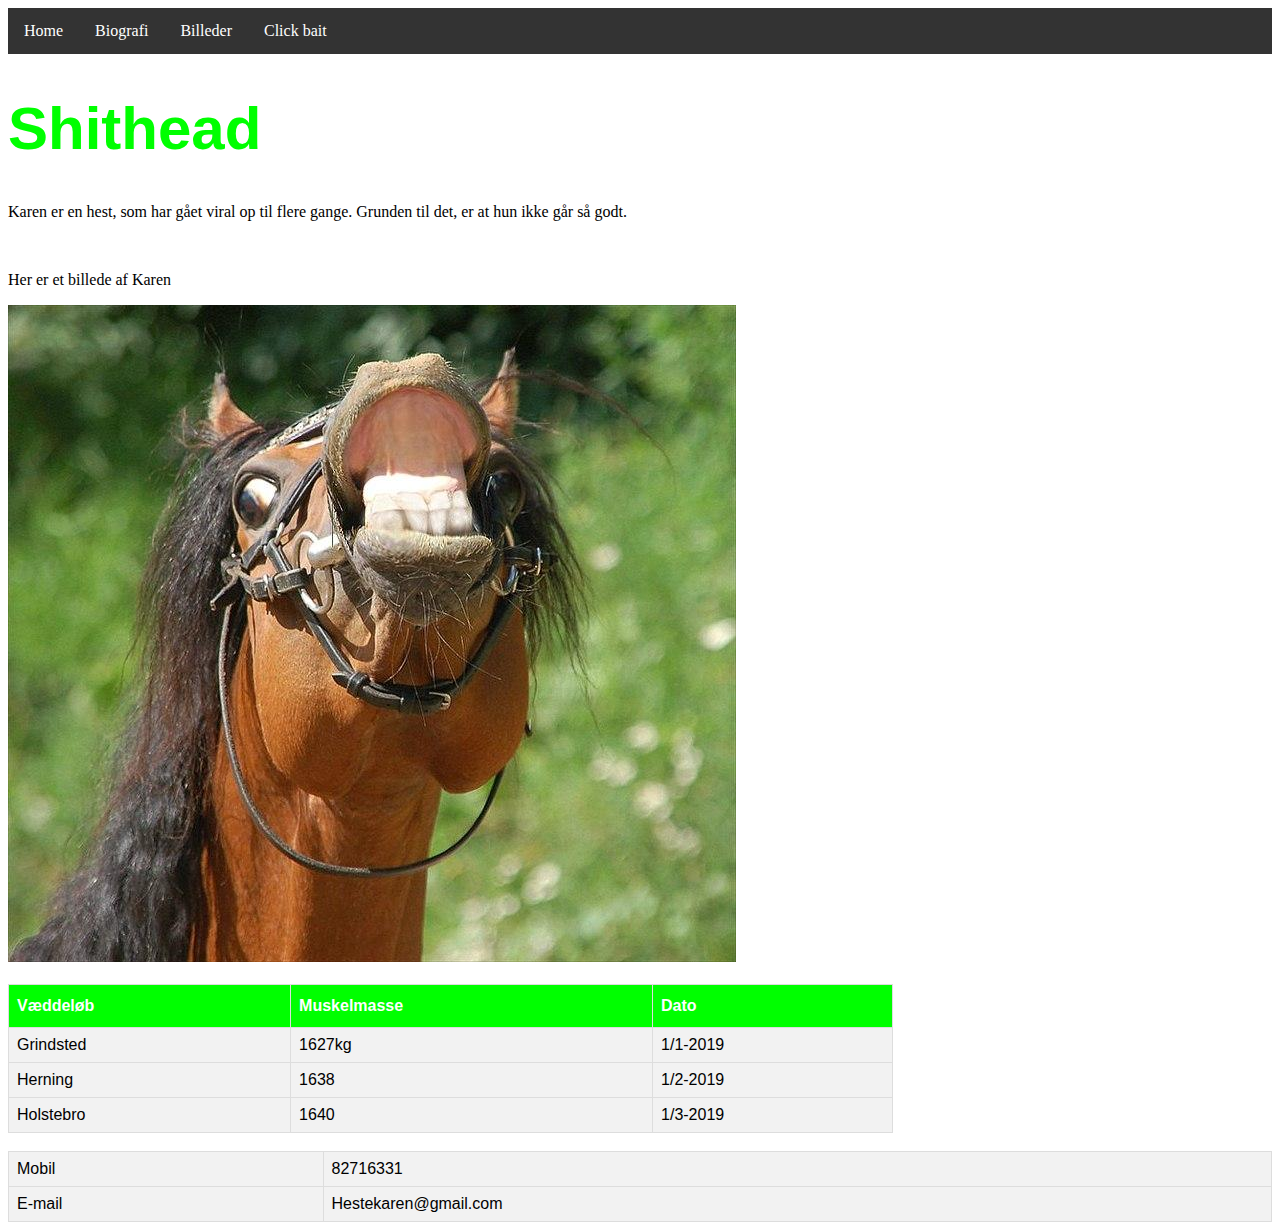
<file: IT Website/index.html>
<!DOCTYPE html>
<head>
    <meta charset="UTF-8">
    <meta name="viewport" content="width=device-width, initial-scale=1.0">
    <meta http-equiv="X-UA-Compatible" content="ie=edge">
    <title>This is my life</title>
    <link rel="stylesheet" type="text/css" href="CSS/stylesheet.css">
</head>
<body>
     <ul>
        <li><a href="index.html">Home</a></li>
        <li><a href="biografi.html">Biografi</a></li>
        <li><a href="Galleri.html">Billeder</a></li>
        <li><a href="McBuurger.html">Click bait</a></li>
     </ul>
    <h1>Shithead</h1>
    <p>Karen er en hest, som har gået viral op til flere gange.
        Grunden til det, er at hun ikke går så godt.
    </p>
    <br>
    <p>Her er et billede af Karen</p>
    <div class="hest">
            <img src="Pictures/sjovhest.jpg" alt="sjovhest">
    </div>
    <br>
    <div class="table1">   
            <table style="width:70%">
                <tr>
                    <th>Væddeløb</th>
                    <th>Muskelmasse</th>
                    <th>Dato</th>
                </tr>
                <tr>
                    <td>Grindsted</td>
                    <td>1627kg</td>
                    <td>1/1-2019</td>
                </tr>
                <tr>
                    <td>Herning</td>
                    <td>1638</td>
                    <td>1/2-2019</td>
                </tr>
                <tr>
                    <td>Holstebro</td>
                    <td>1640</td>
                    <td>1/3-2019</td>
                </tr>
            </table>
         </div>
    <br>
    <div class="kontakt">
        <table>
            <tr>
                <td>Mobil</th>
                <td>82716331</th>
            </tr>
            <tr>
                <td>E-mail</th>
                <td>Hestekaren@gmail.com</th>
            </tr>
        </table>
    </div>

</body>
</file>
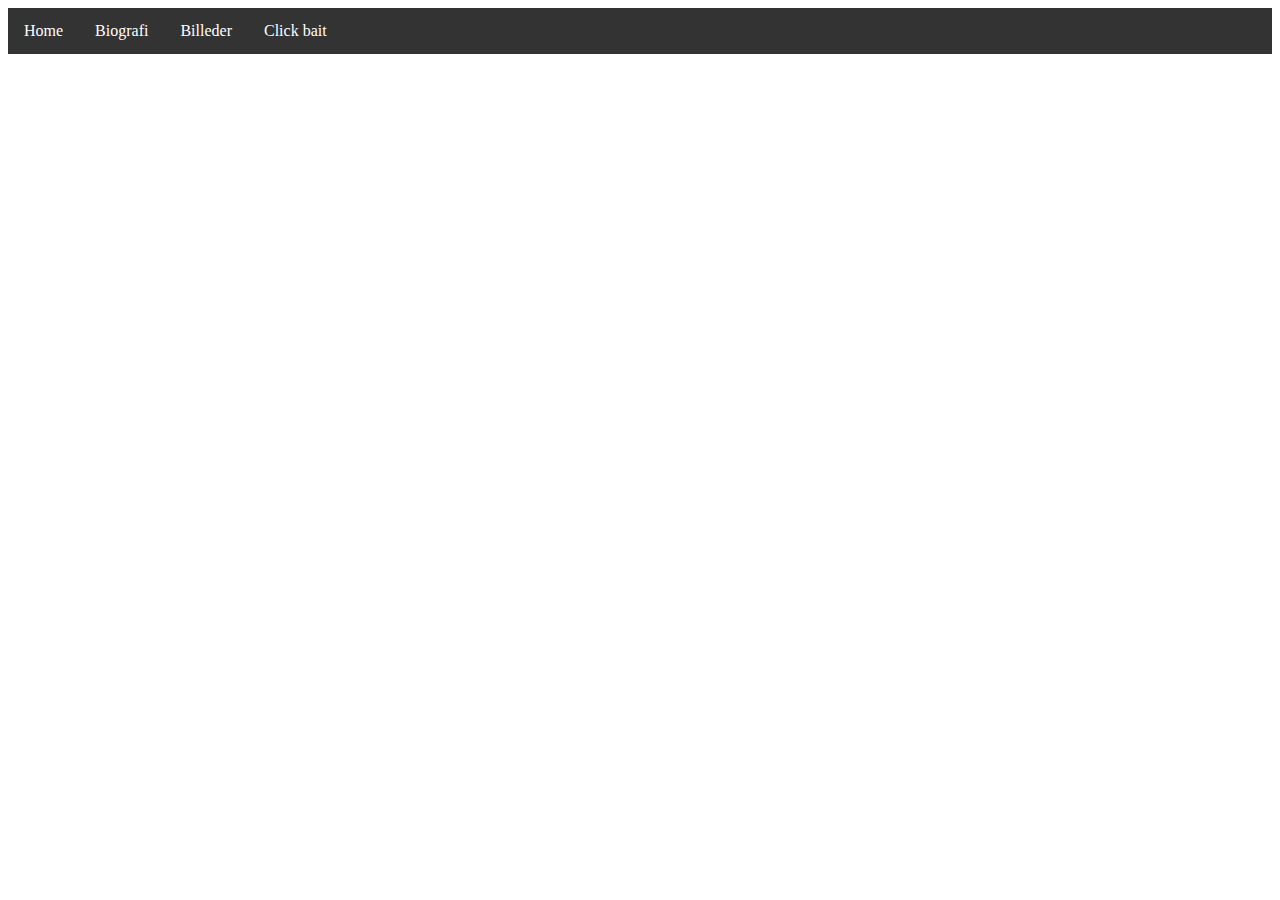
<file: IT Website/biografi.html>
<!DOCTYPE html>
<head>
    <meta charset="UTF-8">
    <meta name="viewport" content="width=device-width, initial-scale=1.0">
    <meta http-equiv="X-UA-Compatible" content="ie=edge">
    <title>This is my life</title>
    <link rel="stylesheet" type="text/css" href="CSS/stylesheet.css">
</head>
<body>
     <ul>
        <li><a href="index.html">Home</a></li>
        <li><a href="biografi.html">Biografi</a></li>
        <li><a href="Galleri.html">Billeder</a></li>
        <li><a href="McBuurger.html">Click bait</a></li>
     </ul>
</body>
</file>
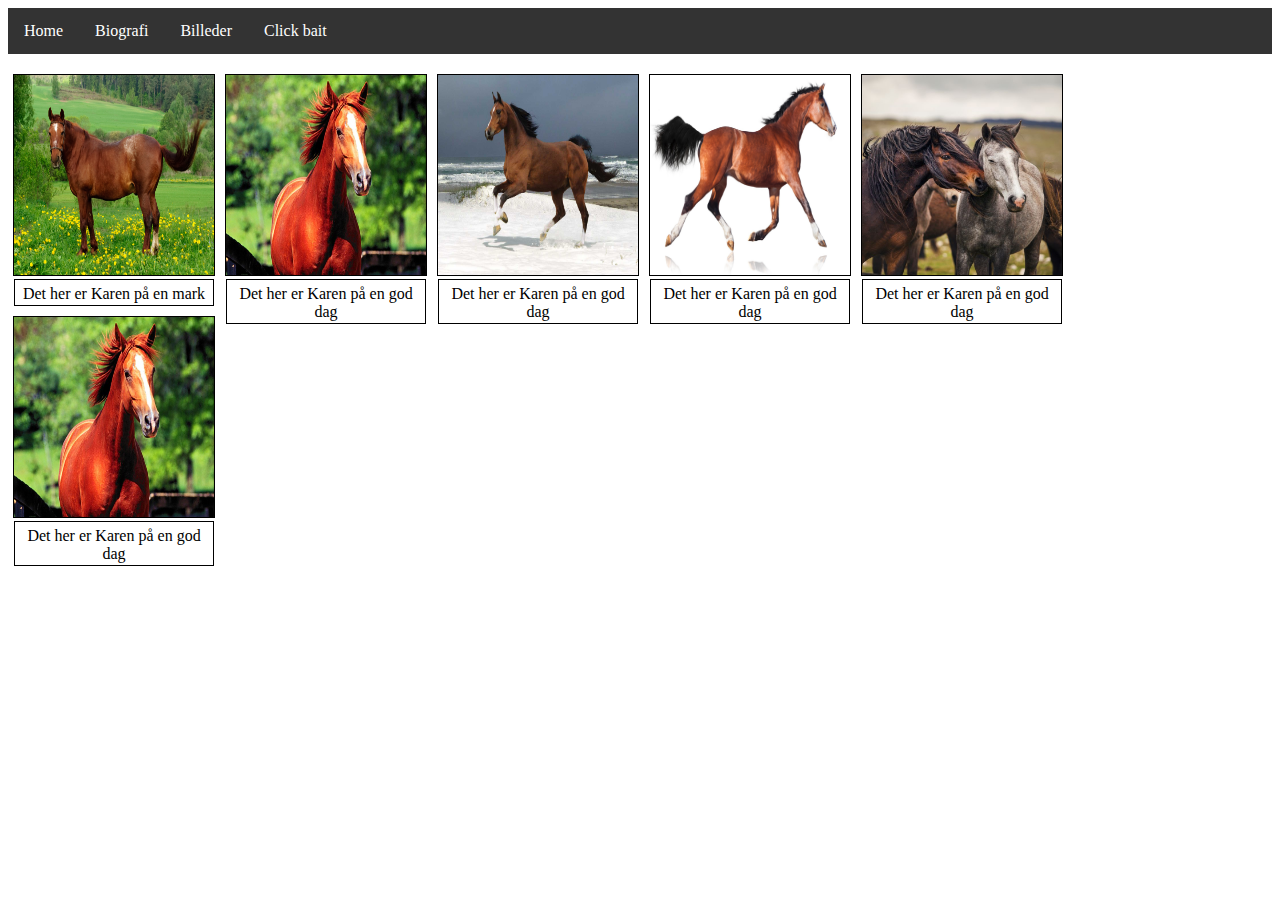
<file: IT Website/Galleri.html>
<!DOCTYPE html>
<head>
    <meta charset="UTF-8">
    <meta name="viewport" content="width=device-width, initial-scale=1.0">
    <meta http-equiv="X-UA-Compatible" content="ie=edge">
    <title>This is my life</title>
    <link rel="stylesheet" type="text/css" href="CSS/stylesheet.css">
</head>
<body>
     <ul>
        <li><a href="index.html">Home</a></li>    
        <li><a href="biografi.html">Biografi</a></li>
        <li><a href="Galleri.html">Billeder</a></li>
        <li><a href="McBuurger.html">Click bait</a></li>
     </ul>

     <div class="gallery">
        <img src="Pictures/iu1.jpg" alt="Karen">
        <div class="desc">Det her er Karen på en mark</div>
     </div>

     <div class="gallery">
        <img src="Pictures/iu2.jpg" alt="Karen">
        <div class="desc">Det her er Karen på en god dag</div>
     </div>

     <div class="gallery">
        <img src="Pictures/iu3.jpg" alt="Karen">
        <div class="desc">Det her er Karen på en god dag</div>
     </div>

     <div class="gallery">
        <img src="Pictures/iu4.jpg" alt="Karen">
        <div class="desc">Det her er Karen på en god dag</div>
     </div>

     <div class="gallery">
        <img src="Pictures/iu5.jpg" alt="Karen">
        <div class="desc">Det her er Karen på en god dag</div>
     </div>

     <div class="gallery">
        <img src="Pictures/iu2.jpg" alt="Karen">
        <div class="desc">Det her er Karen på en god dag</div>
     </div>


</body>
</file>
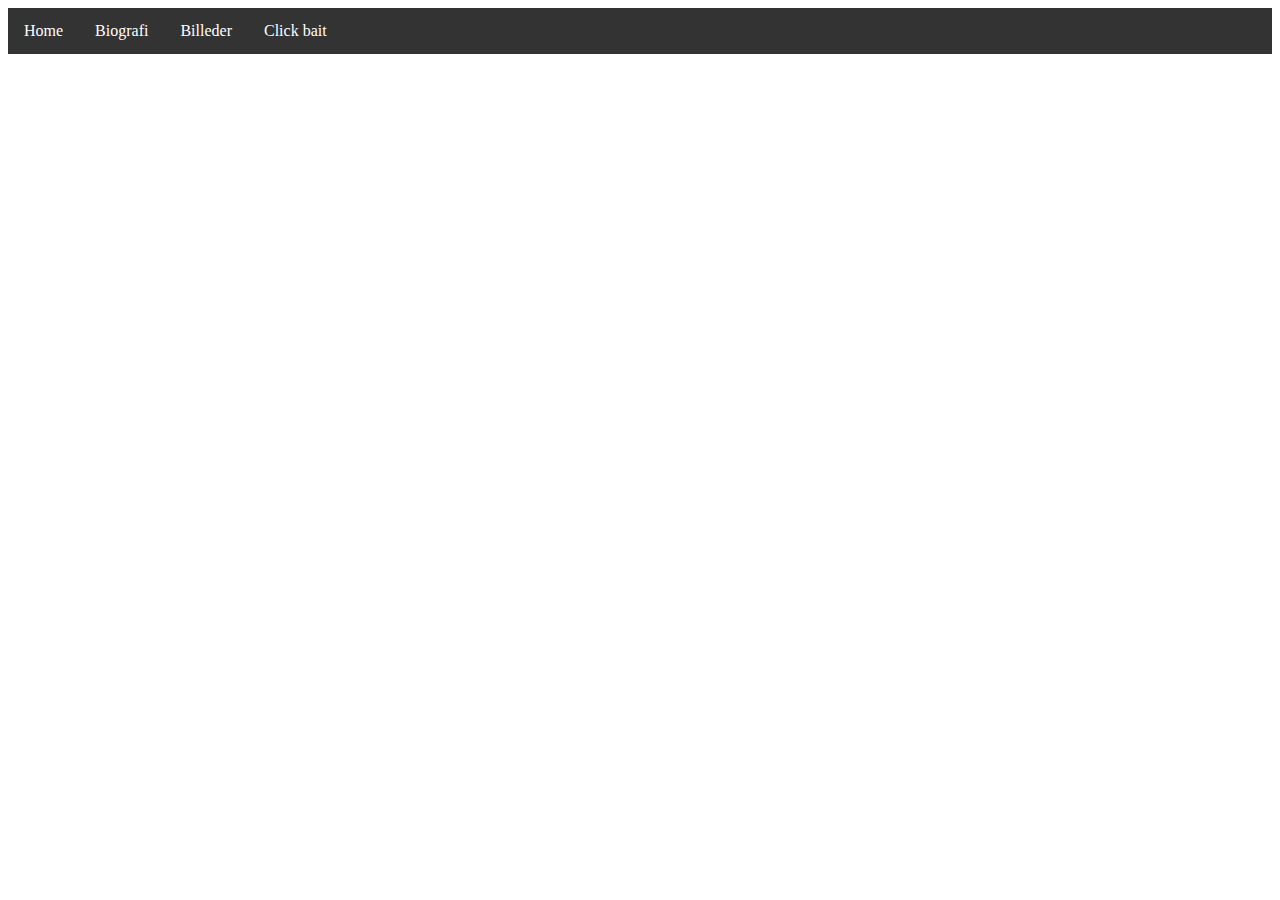
<file: IT Website/McBuurger.html>
<!DOCTYPE html>
<head>
    <meta charset="UTF-8">
    <meta name="viewport" content="width=device-width, initial-scale=1.0">
    <meta http-equiv="X-UA-Compatible" content="ie=edge">
    <title>This is my life</title>
    <link rel="stylesheet" type="text/css" href="CSS/stylesheet.css">
</head>
<body>
    <ul>
        <li><a href="index.html">Home</a></li>
        <li><a href="biografi.html">Biografi</a></li>
        <li><a href="Galleri.html">Billeder</a></li>
        <li><a href="McBuurger.html">Click bait</a></li>
    </ul>
    <br>
    <div class="video">
        <iframe div=".MC" width="560" height="315" src="https://www.youtube.com/embed/eBlD2N_AwgI" frameborder="0" allow="accelerometer; autoplay; encrypted-media; gyroscope; picture-in-picture" allowfullscreen></iframe>
    </div>
</body>
</file>
<file: IT Website/CSS/stylesheet.css>
h1 {
    font-family: 'Gill Sans', 'Gill Sans MT', Calibri, 'Trebuchet MS', sans-serif;
    color: #00ff00;
    font-size: 60px;
}
ul {
    list-style-type: none;
    margin: 0;
    padding: 0;
    overflow: hidden;
    background-color: #333;
  }
  
li {
    float: left;
  }

li a {
    display: block;
    color: white;
    text-align: center;
    padding: 14px 16px;
    text-decoration: none;
  }
  
li a:hover {
    background-color: #111;
  }

table {
    font-family: "Trebuchet MS", Arial, Helvetica, sans-serif;
    border-collapse: collapse;
    width: 100%;
}

table td, table th {
    border: 1px solid #ddd;
    padding: 8px;
    background-color: #f2f2f2;
}

table tr:nth-child(even){background-color: #f2f2f2;}

table th {
    padding-top: 12px;
    padding-bottom: 12px;
    text-align: left;
    background-color: #00ff00;
    color: white;
}

div.gallery {
    margin-top: 20px;
    margin-bottom: 20px;
    margin-right: 5px;
    margin-left: 5px;
    padding: 0px;
    border: 1px solid #000000;
    width: 200px;
    float: left;
    height: 200px;
  }
  
div.gallery:hover {
    border: 1px solid #777;
  }
  
div.gallery img {
    width: 200px;
    height: 200px;
  }
  
div.desc {
    padding: 2px;
    padding-top: 5px;
    text-align: center;
    border: 1px solid #000000;

  }

div.kontakt {
    width: 
}

div.video {
    
}
</file>
